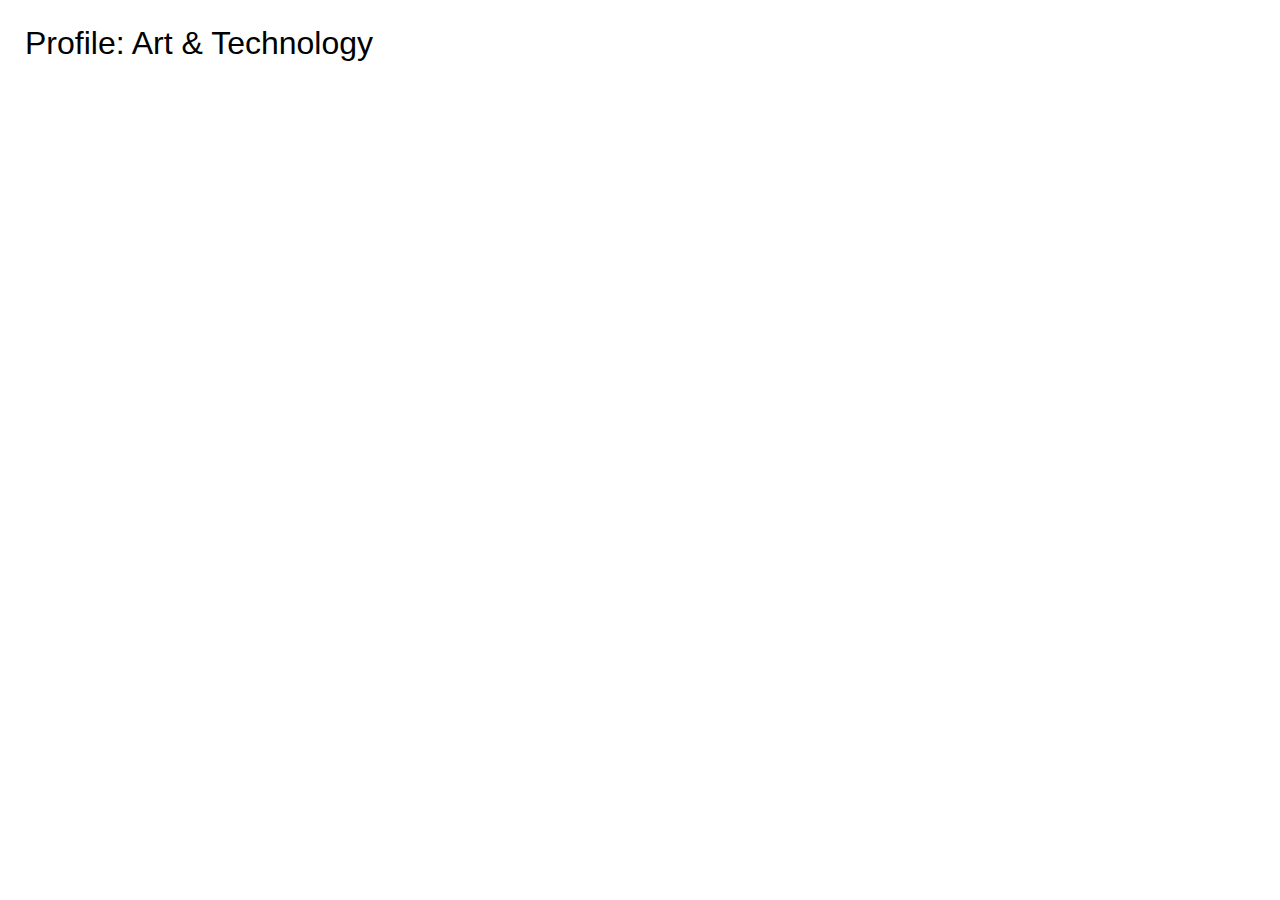
<file: data.html>
<!DOCTYPE html>
<html lang="en">
<head>
    <meta charset="UTF-8">
    <title>My Profile: Hierarchical Edge Bundling</title>
    <script src="https://d3js.org/d3.v7.min.js"></script>
    <style>
        body {
            font-family: "Helvetica Neue", Helvetica, Arial, sans-serif;
            display: grid;
            place-items: center;
            min-height: 100vh;
            background-color: #ffffff;
            margin: 0;
            overflow: hidden; /* Prevent scrollbars */
        }
        h1 {
            font-weight: 300;
            position: absolute;
            top: 20px;
            left: 20px;
            margin: 0;
            z-index: 10;
            background: rgba(255,255,255,0.8);
            padding: 5px;
        }
        #vis-plot {
            width: 100vw;
            height: 100vh;
            display: flex;
            justify-content: center;
            align-items: center;
        }
        /* MODIFIED: Removed grab cursor */
        #vis-plot svg {
            cursor: default;
        }
        /* Tooltip styling */
        .tooltip {
            position: absolute;
            text-align: center;
            padding: 8px;
            font: 12px sans-serif;
            background: #333;
            color: #fff;
            border-radius: 4px;
            pointer-events: none;
            opacity: 0;
            transition: opacity 0.2s;
        }
    </style>
</head>
<body>

    <h1>Profile: Art & Technology</h1>
    <div id="vis-plot"></div>

    <script>
        // --- 1. YOUR REAL DATA ---
        // (Data remains unchanged)
        const data = {
            name: "Me",
            children: [
                {
                    name: "School",
                    children: [
                        { 
                            name: "Undergraduate (CityU)", 
                            imports: [
                                "Me.Artwork.Digital Art", "Me.Artwork.Animation", "Me.Artwork.VFX", "Me.Artwork.Physical Computing",
                                "Me.Skills.Design", "Me.Skills.UI/UX Design", "Me.Skills.Game Design", "Me.Skills.Programming",
                                "Me.Tools.Processing", "Me.Projects.Creative Coding", "Me.Projects.Social Engagement Exhibition"
                            ] 
                        },
                        { 
                            name: "Associate Degree (HKCC)", 
                            imports: [
                                "Me.Tools.C++", "Me.Tools.C", "Me.Tools.Arduino", "Me.Skills.Electronic Connection", 
                                "Me.Skills.Complex Maths", "Me.Skills.Problem Solving", "Me.Artwork.Physical Computing"
                            ] 
                        },
                        { 
                            name: "Online Course", 
                            imports: ["Me.Tools.Python", "Me.Tools.DeepSeek", "Me.Skills.AI Use", "Me.Skills.Cloud Computing"] 
                        }
                    ]
                },
                {
                    name: "Artwork",
                    children: [
                        { name: "Painting", imports: ["Me.Hobbies.Drawing"] },
                        { name: "Sculpture", imports: ["Me.Hobbies.Crafting"] },
                        { name: "Digital Art", imports: ["Me.Tools.Photoshop", "Me.Tools.Illustration"] },
                        { name: "Photography", imports: ["Me.Skills.Basic Camera Operation", "Me.Tools.LightRoom"] },
                        { name: "Art Photography", imports: ["Me.Skills.Basic Camera Operation", "Me.Tools.Photoshop"] },
                        { name: "B&W Photography", imports: ["Me.Tools.LightRoom"] },
                        { name: "Illustration", imports: ["Me.Tools.Illustration", "Me.Tools.Photoshop"] },
                        { name: "Infographic", imports: ["Me.Tools.Indesgin", "Me.Skills.Data Analysis"] },
                        { name: "Animation", imports: ["Me.Tools.After Effect", "Me.Tools.Premiere Pro"] },
                        { name: "VFX", imports: ["Me.Tools.After Effect", "Me.Tools.Davinci Resolve"] },
                        { name: "Art Game", imports: ["Me.Skills.Game Design", "Me.Tools.C#", "Me.Skills.Programming"] },
                        { name: "Physical Computing", imports: ["Me.Tools.Arduino", "Me.Skills.Electronic Connection"] }
                    ]
                },
                {
                    name: "Skills",
                    children: [
                        { name: "Programming", imports: ["Me.Tools.VS Code", "Me.Tools.GitHub", "Me.Tools.Python", "Me.Tools.JavaScript"] },
                        { name: "Design", imports: ["Me.Tools.Figma", "Me.Tools.Photoshop", "Me.Tools.Illustration"] },
                        { name: "Communication", imports: ["Me.Experience.Volunteer Work", "Me.Languages.English", "Me.Languages.Cantonese"] },
                        { name: "Project Management", imports: ["Me.Experience.Video Company (MBP)", "Me.Projects.Social Engagement Exhibition"] },
                        { name: "Data Analysis", imports: ["Me.Tools.Python", "Me.Tools.DeepSeek"] },
                        { name: "Public Speaking", imports: ["Me.Experience.Student Helper", "Me.Experience.Volunteer Work"] },
                        { name: "Writing", imports: ["Me.Tools.Indesgin", "Me.Experience.Freelance"] },
                        { name: "Basic Camera Operation", imports: ["Me.Experience.Video Company (MBP)", "Me.Artwork.Photography"] },
                        { name: "Problem Solving", imports: ["Me.School.Associate Degree (HKCC)", "Me.Projects.Sustainable Arduino"] },
                        { name: "Teamwork", imports: ["Me.Experience.Video Company (MBP)", "Me.Experience.Music Company (JLMusic)"] },
                        { name: "Cloud Computing", imports: ["Me.School.Online Course"] },
                        { name: "UI/UX Design", imports: ["Me.Tools.Figma", "Me.Projects.Personal Website", "Me.Projects.Art Game"] },
                        { name: "Leadership", imports: ["Me.Experience.Student Helper", "Me.Projects.Social Engagement Exhibition"] },
                        { name: "AI Use", imports: ["Me.Tools.DeepSeek", "Me.Tools.Python"] },
                        { name: "Electronic Connection", imports: ["Me.Tools.Arduino", "Me.Projects.Sustainable Arduino"] },
                        { name: "Game Design", imports: ["Me.Tools.C#", "Me.Artwork.Art Game"] },
                        { name: "Floor Plan Drawing", imports: ["Me.Tools.AutoCAD"] },
                        { name: "Complex Maths", imports: ["Me.School.Associate Degree (HKCC)", "Me.Tools.C++"] }
                    ]
                },
                {
                    name: "Experience",
                    children: [
                        { name: "Video Company (MBP)", imports: ["Me.Tools.Premiere Pro", "Me.Tools.After Effect", "Me.Tools.Davinci Resolve", "Me.Skills.Teamwork"] },
                        { name: "Music Company (JLMusic)", imports: ["Me.Hobbies.Guitar", "Me.Skills.Teamwork"] },
                        { name: "Volunteer Work", imports: ["Me.Skills.Public Speaking", "Me.Skills.Communication"] },
                        { name: "Freelance", imports: ["Me.Skills.Design", "Me.Skills.Writing", "Me.Tools.Figma"] },
                        { name: "Student Helper", imports: ["Me.Skills.Leadership", "Me.School.Undergraduate (CityU)"] }
                    ]
                },
                {
                    name: "Tools",
                    children: [
                        { name: "Python", imports: ["Me.Skills.Data Analysis", "Me.Skills.AI Use"] },
                        { name: "C++", imports: ["Me.School.Associate Degree (HKCC)", "Me.Skills.Programming"] },
                        { name: "C#", imports: ["Me.Artwork.Art Game", "Me.Skills.Game Design"] },
                        { name: "C", imports: ["Me.School.Associate Degree (HKCC)"] },
                        { name: "JavaScript", imports: ["Me.Projects.Personal Website", "Me.Projects.Creative Coding"] },
                        { name: "Figma", imports: ["Me.Skills.UI/UX Design", "Me.Projects.Personal Website"] },
                        { name: "VS Code", imports: ["Me.Skills.Programming", "Me.Projects.Creative Coding"] },
                        { name: "GitHub", imports: ["Me.Skills.Programming", "Me.Projects.Personal Website"] },
                        { name: "After Effect", imports: ["Me.Artwork.Animation", "Me.Artwork.VFX"] },
                        { name: "LightRoom", imports: ["Me.Artwork.Photography", "Me.Artwork.B&W Photography"] },
                        { name: "Photoshop", imports: ["Me.Artwork.Digital Art", "Me.Skills.Design"] },
                        { name: "Indesgin", imports: ["Me.Artwork.Infographic", "Me.Skills.Writing"] },
                        { name: "Premiere Pro", imports: ["Me.Experience.Video Company (MBP)"] },
                        { name: "CapCut", imports: ["Me.Hobbies.Photography"] }, // Assumed quick edits
                        { name: "Davinci Resolve", imports: ["Me.Experience.Video Company (MBP)", "Me.Artwork.VFX"] },
                        { name: "Illustration", imports: ["Me.Artwork.Illustration", "Me.Skills.Design"] },
                        { name: "Arduino", imports: ["Me.Projects.Sustainable Arduino", "Me.Skills.Electronic Connection"] },
                        { name: "DeepSeek", imports: ["Me.Skills.AI Use", "Me.School.Online Course"] },
                        { name: "AutoCAD", imports: ["Me.Skills.Floor Plan Drawing"] }
                    ]
                },
                {
                    name: "Projects",
                    children: [
                        { name: "Social Engagement Exhibition", imports: ["Me.Skills.Project Management", "Me.Skills.Leadership", "Me.Skills.Communication"] },
                        { name: "Sustainable Arduino", imports: ["Me.Tools.Arduino", "Me.Skills.Electronic Connection", "Me.Tools.C++"] },
                        { name: "Creative Coding", imports: ["Me.Tools.JavaScript", "Me.School.Undergraduate (CityU)"] },
                        { name: "Personal Website", imports: ["Me.Tools.GitHub", "Me.Tools.VS Code", "Me.Skills.UI/UX Design"] },
                        { name: "Art Game", imports: ["Me.Artwork.Art Game", "Me.Tools.C#"] },
                        { name: "Photo Series", imports: ["Me.Artwork.Photography", "Me.Tools.LightRoom"] }
                    ]
                },
                {
                    name: "Hobbies",
                    children: [
                        { name: "Reading", imports: [] },
                        { name: "Gaming", imports: ["Me.Artwork.Art Game"] },
                        { name: "Hiking", imports: ["Me.Artwork.Photography"] }, // Assumed photography while hiking
                        { name: "Drawing", imports: ["Me.Artwork.Painting"] },
                        { name: "Photography", imports: ["Me.Artwork.Photography"] },
                        { name: "Crafting", imports: ["Me.Artwork.Sculpture"] },
                        { name: "Workout", imports: [] },
                        { name: "Guitar", imports: ["Me.Experience.Music Company (JLMusic)"] }
                    ]
                },
                {
                    name: "Languages",
                    children: [
                        { name: "English", imports: ["Me.Skills.Communication"] },
                        { name: "Cantonese", imports: ["Me.Skills.Communication"] },
                        { name: "Chinese", imports: ["Me.Skills.Communication"] }
                    ]
                }
            ]
        };

        // --- 2. HELPER FUNCTIONS ---
        
        function id(node) {
            return `${node.parent ? id(node.parent) + "." : ""}${node.data.name}`;
        }

        function bilink(root) {
            const map = new Map(root.leaves().map(d => [id(d), d]));
            for (const d of root.leaves()) {
                d.incoming = [];
                d.outgoing = (d.data.imports || []).map(i => {
                    const targetNode = map.get(i);
                    // Log warning if link target is missing (helps debug typos)
                    if (!targetNode) console.warn(`Missing link target: ${i} from ${d.data.name}`);
                    return targetNode ? [d, targetNode] : null;
                }).filter(Boolean);
            }
            for (const d of root.leaves()) {
                for (const o of d.outgoing) {
                    if (o[1]) o[1].incoming.push(o);
                }
            }
            return root;
        }

        // --- 3. CONFIG & COLORS ---
        
        const colorin = "blue";
        const colorout = "gold"; // MODIFIED: Changed "red" to "gold"
        const colornone = "#e8e8e8"; // Slightly darker grey for better visibility
        const width = 1000; // Initial base width calculation
        const radius = width / 2;

        let selectedNode = null; // NEW: Track the clicked node

        // --- 4. BUILD CHART ---

        const tree = d3.cluster()
            .size([2 * Math.PI, radius - 120]); // -120 gives more room for text labels

        const root = tree(bilink(d3.hierarchy(data)
            .sort((a, b) => d3.ascending(a.height, b.height) || d3.ascending(a.data.name, b.data.name))));

        const svg = d3.select("#vis-plot").append("svg")
            .attr("width", "100%")
            .attr("height", "100%")
            .attr("viewBox", [-width / 2, -width / 2, width, width])
            .attr("style", "font: 11px sans-serif;")
            .on("click", resetView); // NEW: Click on background to reset

        // MODIFIED: Added initial transform to center/scale the chart
        const mainGroup = svg.append("g")
            .attr("transform", "scale(0.9)");

        const line = d3.lineRadial()
            .curve(d3.curveBundle.beta(0.85))
            .radius(d => d.y)
            .angle(d => d.x);

        const link = mainGroup.append("g")
            .attr("stroke", colornone)
            .attr("fill", "none")
            .selectAll()
            .data(root.leaves().flatMap(leaf => leaf.outgoing))
            .join("path")
            .style("mix-blend-mode", "multiply")
            .attr("d", ([i, o]) => o ? line(i.path(o)) : null)
            .each(function(d) { if (d) d.path = this; })
            ;

        const node = mainGroup.append("g")
            .selectAll()
            .data(root.leaves())
            .join("g")
            .attr("transform", d => `rotate(${d.x * 180 / Math.PI - 90}) translate(${d.y},0)`)
            .append("text")
            .attr("dy", "0.31em")
            .attr("x", d => d.x < Math.PI ? 6 : -6)
            .attr("text-anchor", d => d.x < Math.PI ? "start" : "end")
            .attr("transform", d => d.x >= Math.PI ? "rotate(180)" : null)
            .text(d => d.data.name)
            .each(function(d) { d.text = this; })
            .on("mouseover", overed)
            .on("mouseout", outed)
            .on("click", clicked) // NEW: Added click handler
            .call(text => text.append("title").text(d => 
                `${d.data.name}\nOutgoing: ${d.outgoing.length}\nIncoming: ${d.incoming.length}`
            ));

        // --- 5. INTERACTION ---

        // MODIFIED: Only run if no node is selected
        function overed(event, d) {
            if (selectedNode) return; // Do nothing if a node is selected

            link.style("mix-blend-mode", null);
            d3.select(d.text).attr("font-weight", "bold").attr("fill", "black");

            d3.selectAll(d.incoming.map(p => p.path)).attr("stroke", colorin).attr("stroke-width", 2).raise();
            d3.selectAll(d.incoming.map(([s]) => s.text)).attr("fill", colorin).attr("font-weight", "bold");
            
            d3.selectAll(d.outgoing.map(p => p.path)).attr("stroke", colorout).attr("stroke-width", 2).raise();
            d3.selectAll(d.outgoing.map(([, t]) => t.text)).attr("fill", colorout).attr("font-weight", "bold");
        }

        // MODIFIED: Only run if no node is selected
        function outed(event, d) {
            if (selectedNode) return; // Do nothing if a node is selected

            link.style("mix-blend-mode", "multiply");
            d3.select(d.text).attr("font-weight", null).attr("fill", null);

            d3.selectAll(d.incoming.map(p => p.path)).attr("stroke", null).attr("stroke-width", null);
            d3.selectAll(d.incoming.map(([s]) => s.text)).attr("fill", null).attr("font-weight", null);
            
            d3.selectAll(d.outgoing.map(p => p.path)).attr("stroke", null).attr("stroke-width", null);
            d3.selectAll(d.outgoing.map(([, t]) => t.text)).attr("fill", null).attr("font-weight", null);
        }

        // NEW: Handle clicking on a node
        function clicked(event, d) {
            event.stopPropagation(); // Prevent background click from firing

            // If clicking the same node, reset view
            if (selectedNode === d) {
                return resetView();
            }

            selectedNode = d; // Set the selected node

            // Fade everything first
            link.style("mix-blend-mode", null)
                .attr("stroke-opacity", 0.1) // Fade links
                .attr("stroke", colornone)  // Reset color
                .attr("stroke-width", 1);  // Reset width
            
            node.attr("opacity", 0.2); // Fade text

            // Then, highlight the selected node and its connections
            d3.select(d.text).attr("font-weight", "bold").attr("fill", "black").attr("opacity", 1);

            d3.selectAll(d.incoming.map(p => p.path)).attr("stroke", colorin).attr("stroke-width", 2).attr("stroke-opacity", 1).raise();
            d3.selectAll(d.incoming.map(([s]) => s.text)).attr("fill", colorin).attr("font-weight", "bold").attr("opacity", 1);
            
            d3.selectAll(d.outgoing.map(p => p.path)).attr("stroke", colorout).attr("stroke-width", 2).attr("stroke-opacity", 1).raise();
            d3.selectAll(d.outgoing.map(([, t]) => t.text)).attr("fill", colorout).attr("font-weight", "bold").attr("opacity", 1);
        }

        // NEW: Reset all styles
        function resetView() {
            selectedNode = null;

            link.style("mix-blend-mode", "multiply")
                .attr("stroke", null) // Reverts to default 'colornone'
                .attr("stroke-width", null) // Reverts to default 1px
                .attr("stroke-opacity", 1); // Reset opacity

            node.attr("fill", null) // Resets text color
                .attr("font-weight", null) // Resets font weight
                .attr("opacity", 1); // Reset opacity
        }


        // --- 6. ZOOM ---
        
        // MODIFIED: All zoom functionality has been removed.
        

    </script>
</body>
</html>
</file>
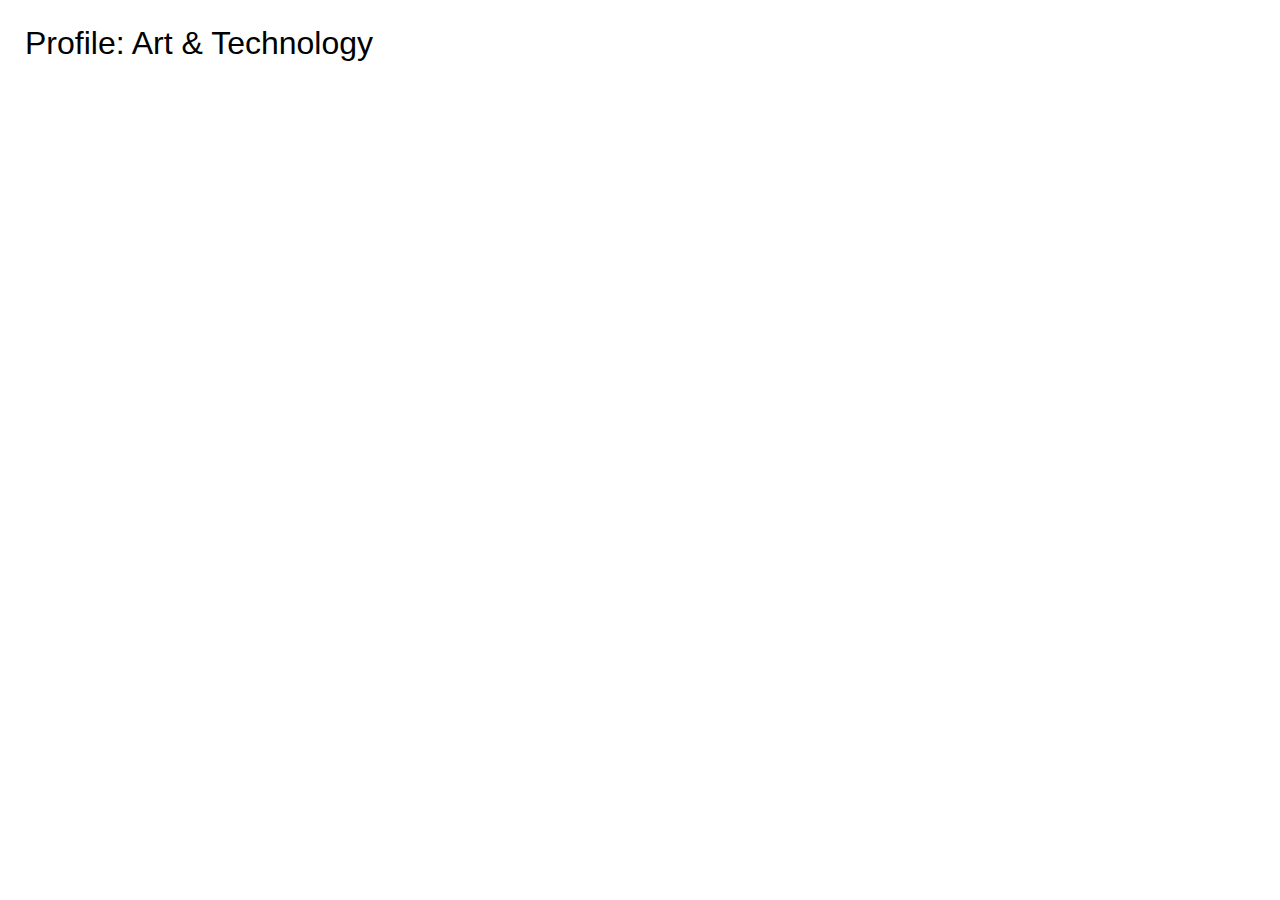
<file: edge.html>
<!DOCTYPE html>
<html lang="en">
<head>
    <meta charset="UTF-8">
    <title>My Profile: Hierarchical Edge Bundling</title>
    <script src="https://d3js.org/d3.v7.min.js"></script>
    <style>
        body {
            font-family: "Helvetica Neue", Helvetica, Arial, sans-serif;
            display: grid;
            place-items: center;
            min-height: 100vh;
            background-color: #ffffff;
            margin: 0;
            overflow: hidden; /* Prevent scrollbars during zoom */
        }
        h1 {
            font-weight: 300;
            position: absolute;
            top: 20px;
            left: 20px;
            margin: 0;
            z-index: 10;
            background: rgba(255,255,255,0.8);
            padding: 5px;
        }
        #vis-plot {
            width: 100vw;
            height: 100vh;
            display: flex;
            justify-content: center;
            align-items: center;
        }
        /* Interactive cursor */
        #vis-plot svg {
            cursor: grab;
        }
        #vis-plot svg:active {
            cursor: grabbing;
        }
        /* Tooltip styling */
        .tooltip {
            position: absolute;
            text-align: center;
            padding: 8px;
            font: 12px sans-serif;
            background: #333;
            color: #fff;
            border-radius: 4px;
            pointer-events: none;
            opacity: 0;
            transition: opacity 0.2s;
        }
    </style>
</head>
<body>

    <h1>Profile: Art & Technology</h1>
    <div id="vis-plot"></div>

    <script>
        // --- 1. YOUR REAL DATA ---
        // Logic applied: 
        // CityU -> Art, Design, Web, Creative Tools
        // HKCC -> C/C++, Electronics, Math, Engineering logic
        
        const data = {
            name: "Me",
            children: [
                {
                    name: "School",
                    children: [
                        { 
                            name: "Undergraduate (CityU)", 
                            imports: [
                                "Me.Artwork.Digital Art", "Me.Artwork.Animation", "Me.Artwork.VFX", "Me.Artwork.Physical Computing",
                                "Me.Skills.Design", "Me.Skills.UI/UX Design", "Me.Skills.Game Design", "Me.Skills.Programming",
                                "Me.Tools.Processing", "Me.Projects.Creative Coding", "Me.Projects.Social Engagement Exhibition"
                            ] 
                        },
                        { 
                            name: "Associate Degree (HKCC)", 
                            imports: [
                                "Me.Tools.C++", "Me.Tools.C", "Me.Tools.Arduino", "Me.Skills.Electronic Connection", 
                                "Me.Skills.Complex Maths", "Me.Skills.Problem Solving", "Me.Artwork.Physical Computing"
                            ] 
                        },
                        { 
                            name: "Online Course", 
                            imports: ["Me.Tools.Python", "Me.Tools.DeepSeek", "Me.Skills.AI Use", "Me.Skills.Cloud Computing"] 
                        }
                    ]
                },
                {
                    name: "Artwork",
                    children: [
                        { name: "Painting", imports: ["Me.Hobbies.Drawing"] },
                        { name: "Sculpture", imports: ["Me.Hobbies.Crafting"] },
                        { name: "Digital Art", imports: ["Me.Tools.Photoshop", "Me.Tools.Illustration"] },
                        { name: "Photography", imports: ["Me.Skills.Basic Camera Operation", "Me.Tools.LightRoom"] },
                        { name: "Art Photography", imports: ["Me.Skills.Basic Camera Operation", "Me.Tools.Photoshop"] },
                        { name: "B&W Photography", imports: ["Me.Tools.LightRoom"] },
                        { name: "Illustration", imports: ["Me.Tools.Illustration", "Me.Tools.Photoshop"] },
                        { name: "Infographic", imports: ["Me.Tools.Indesgin", "Me.Skills.Data Analysis"] },
                        { name: "Animation", imports: ["Me.Tools.After Effect", "Me.Tools.Premiere Pro"] },
                        { name: "VFX", imports: ["Me.Tools.After Effect", "Me.Tools.Davinci Resolve"] },
                        { name: "Art Game", imports: ["Me.Skills.Game Design", "Me.Tools.C#", "Me.Skills.Programming"] },
                        { name: "Physical Computing", imports: ["Me.Tools.Arduino", "Me.Skills.Electronic Connection"] }
                    ]
                },
                {
                    name: "Skills",
                    children: [
                        { name: "Programming", imports: ["Me.Tools.VS Code", "Me.Tools.GitHub", "Me.Tools.Python", "Me.Tools.JavaScript"] },
                        { name: "Design", imports: ["Me.Tools.Figma", "Me.Tools.Photoshop", "Me.Tools.Illustration"] },
                        { name: "Communication", imports: ["Me.Experience.Volunteer Work", "Me.Languages.English", "Me.Languages.Cantonese"] },
                        { name: "Project Management", imports: ["Me.Experience.Video Company (MBP)", "Me.Projects.Social Engagement Exhibition"] },
                        { name: "Data Analysis", imports: ["Me.Tools.Python", "Me.Tools.DeepSeek"] },
                        { name: "Public Speaking", imports: ["Me.Experience.Student Helper", "Me.Experience.Volunteer Work"] },
                        { name: "Writing", imports: ["Me.Tools.Indesgin", "Me.Experience.Freelance"] },
                        { name: "Basic Camera Operation", imports: ["Me.Experience.Video Company (MBP)", "Me.Artwork.Photography"] },
                        { name: "Problem Solving", imports: ["Me.School.Associate Degree (HKCC)", "Me.Projects.Sustainable Arduino"] },
                        { name: "Teamwork", imports: ["Me.Experience.Video Company (MBP)", "Me.Experience.Music Company (JLMusic)"] },
                        { name: "Cloud Computing", imports: ["Me.School.Online Course"] },
                        { name: "UI/UX Design", imports: ["Me.Tools.Figma", "Me.Projects.Personal Website", "Me.Projects.Art Game"] },
                        { name: "Leadership", imports: ["Me.Experience.Student Helper", "Me.Projects.Social Engagement Exhibition"] },
                        { name: "AI Use", imports: ["Me.Tools.DeepSeek", "Me.Tools.Python"] },
                        { name: "Electronic Connection", imports: ["Me.Tools.Arduino", "Me.Projects.Sustainable Arduino"] },
                        { name: "Game Design", imports: ["Me.Tools.C#", "Me.Artwork.Art Game"] },
                        { name: "Floor Plan Drawing", imports: ["Me.Tools.AutoCAD"] },
                        { name: "Complex Maths", imports: ["Me.School.Associate Degree (HKCC)", "Me.Tools.C++"] }
                    ]
                },
                {
                    name: "Experience",
                    children: [
                        { name: "Video Company (MBP)", imports: ["Me.Tools.Premiere Pro", "Me.Tools.After Effect", "Me.Tools.Davinci Resolve", "Me.Skills.Teamwork"] },
                        { name: "Music Company (JLMusic)", imports: ["Me.Hobbies.Guitar", "Me.Skills.Teamwork"] },
                        { name: "Volunteer Work", imports: ["Me.Skills.Public Speaking", "Me.Skills.Communication"] },
                        { name: "Freelance", imports: ["Me.Skills.Design", "Me.Skills.Writing", "Me.Tools.Figma"] },
                        { name: "Student Helper", imports: ["Me.Skills.Leadership", "Me.School.Undergraduate (CityU)"] }
                    ]
                },
                {
                    name: "Tools",
                    children: [
                        { name: "Python", imports: ["Me.Skills.Data Analysis", "Me.Skills.AI Use"] },
                        { name: "C++", imports: ["Me.School.Associate Degree (HKCC)", "Me.Skills.Programming"] },
                        { name: "C#", imports: ["Me.Artwork.Art Game", "Me.Skills.Game Design"] },
                        { name: "C", imports: ["Me.School.Associate Degree (HKCC)"] },
                        { name: "JavaScript", imports: ["Me.Projects.Personal Website", "Me.Projects.Creative Coding"] },
                        { name: "Figma", imports: ["Me.Skills.UI/UX Design", "Me.Projects.Personal Website"] },
                        { name: "VS Code", imports: ["Me.Skills.Programming", "Me.Projects.Creative Coding"] },
                        { name: "GitHub", imports: ["Me.Skills.Programming", "Me.Projects.Personal Website"] },
                        { name: "After Effect", imports: ["Me.Artwork.Animation", "Me.Artwork.VFX"] },
                        { name: "LightRoom", imports: ["Me.Artwork.Photography", "Me.Artwork.B&W Photography"] },
                        { name: "Photoshop", imports: ["Me.Artwork.Digital Art", "Me.Skills.Design"] },
                        { name: "Indesgin", imports: ["Me.Artwork.Infographic", "Me.Skills.Writing"] },
                        { name: "Premiere Pro", imports: ["Me.Experience.Video Company (MBP)"] },
                        { name: "CapCut", imports: ["Me.Hobbies.Photography"] }, // Assumed quick edits
                        { name: "Davinci Resolve", imports: ["Me.Experience.Video Company (MBP)", "Me.Artwork.VFX"] },
                        { name: "Illustration", imports: ["Me.Artwork.Illustration", "Me.Skills.Design"] },
                        { name: "Arduino", imports: ["Me.Projects.Sustainable Arduino", "Me.Skills.Electronic Connection"] },
                        { name: "DeepSeek", imports: ["Me.Skills.AI Use", "Me.School.Online Course"] },
                        { name: "AutoCAD", imports: ["Me.Skills.Floor Plan Drawing"] }
                    ]
                },
                {
                    name: "Projects",
                    children: [
                        { name: "Social Engagement Exhibition", imports: ["Me.Skills.Project Management", "Me.Skills.Leadership", "Me.Skills.Communication"] },
                        { name: "Sustainable Arduino", imports: ["Me.Tools.Arduino", "Me.Skills.Electronic Connection", "Me.Tools.C++"] },
                        { name: "Creative Coding", imports: ["Me.Tools.JavaScript", "Me.School.Undergraduate (CityU)"] },
                        { name: "Personal Website", imports: ["Me.Tools.GitHub", "Me.Tools.VS Code", "Me.Skills.UI/UX Design"] },
                        { name: "Art Game", imports: ["Me.Artwork.Art Game", "Me.Tools.C#"] },
                        { name: "Photo Series", imports: ["Me.Artwork.Photography", "Me.Tools.LightRoom"] }
                    ]
                },
                {
                    name: "Hobbies",
                    children: [
                        { name: "Reading", imports: [] },
                        { name: "Gaming", imports: ["Me.Artwork.Art Game"] },
                        { name: "Hiking", imports: ["Me.Artwork.Photography"] }, // Assumed photography while hiking
                        { name: "Drawing", imports: ["Me.Artwork.Painting"] },
                        { name: "Photography", imports: ["Me.Artwork.Photography"] },
                        { name: "Crafting", imports: ["Me.Artwork.Sculpture"] },
                        { name: "Workout", imports: [] },
                        { name: "Guitar", imports: ["Me.Experience.Music Company (JLMusic)"] }
                    ]
                },
                {
                    name: "Languages",
                    children: [
                        { name: "English", imports: ["Me.Skills.Communication"] },
                        { name: "Cantonese", imports: ["Me.Skills.Communication"] },
                        { name: "Chinese", imports: ["Me.Skills.Communication"] }
                    ]
                }
            ]
        };

        // --- 2. HELPER FUNCTIONS ---
        
        function id(node) {
            return `${node.parent ? id(node.parent) + "." : ""}${node.data.name}`;
        }

        function bilink(root) {
            const map = new Map(root.leaves().map(d => [id(d), d]));
            for (const d of root.leaves()) {
                d.incoming = [];
                d.outgoing = (d.data.imports || []).map(i => {
                    const targetNode = map.get(i);
                    // Log warning if link target is missing (helps debug typos)
                    if (!targetNode) console.warn(`Missing link target: ${i} from ${d.data.name}`);
                    return targetNode ? [d, targetNode] : null;
                }).filter(Boolean);
            }
            for (const d of root.leaves()) {
                for (const o of d.outgoing) {
                    if (o[1]) o[1].incoming.push(o);
                }
            }
            return root;
        }

        // --- 3. CONFIG & COLORS ---
        
        const colorin = "blue";
        const colorout = "red";
        const colornone = "#e8e8e8"; // Slightly darker grey for better visibility
        const width = 1000; // Initial base width calculation
        const radius = width / 2;

        // --- 4. BUILD CHART ---

        const tree = d3.cluster()
            .size([2 * Math.PI, radius - 120]); // -120 gives more room for text labels

        const root = tree(bilink(d3.hierarchy(data)
            .sort((a, b) => d3.ascending(a.height, b.height) || d3.ascending(a.data.name, b.data.name))));

        const svg = d3.select("#vis-plot").append("svg")
            .attr("width", "100%")
            .attr("height", "100%")
            .attr("viewBox", [-width / 2, -width / 2, width, width])
            .attr("style", "font: 11px sans-serif;");

        const mainGroup = svg.append("g");

        const line = d3.lineRadial()
            .curve(d3.curveBundle.beta(0.85))
            .radius(d => d.y)
            .angle(d => d.x);

        const link = mainGroup.append("g")
            .attr("stroke", colornone)
            .attr("fill", "none")
            .selectAll()
            .data(root.leaves().flatMap(leaf => leaf.outgoing))
            .join("path")
            .style("mix-blend-mode", "multiply")
            .attr("d", ([i, o]) => o ? line(i.path(o)) : null)
            .each(function(d) { if (d) d.path = this; })
            .on("mouseover", (event, d) => { if (d) overed(event, d[0]); })
            .on("mouseout", (event, d) => { if (d) outed(event, d[0]); });

        const node = mainGroup.append("g")
            .selectAll()
            .data(root.leaves())
            .join("g")
            .attr("transform", d => `rotate(${d.x * 180 / Math.PI - 90}) translate(${d.y},0)`)
            .append("text")
            .attr("dy", "0.31em")
            .attr("x", d => d.x < Math.PI ? 6 : -6)
            .attr("text-anchor", d => d.x < Math.PI ? "start" : "end")
            .attr("transform", d => d.x >= Math.PI ? "rotate(180)" : null)
            .text(d => d.data.name)
            .each(function(d) { d.text = this; })
            .on("mouseover", overed)
            .on("mouseout", outed)
            .call(text => text.append("title").text(d => 
                `${d.data.name}\nOutgoing: ${d.outgoing.length}\nIncoming: ${d.incoming.length}`
            ));

        // --- 5. INTERACTION ---

        function overed(event, d) {
            link.style("mix-blend-mode", null);
            d3.select(d.text).attr("font-weight", "bold").attr("fill", "black");

            d3.selectAll(d.incoming.map(p => p.path)).attr("stroke", colorin).attr("stroke-width", 2).raise();
            d3.selectAll(d.incoming.map(([s]) => s.text)).attr("fill", colorin).attr("font-weight", "bold");
            
            d3.selectAll(d.outgoing.map(p => p.path)).attr("stroke", colorout).attr("stroke-width", 2).raise();
            d3.selectAll(d.outgoing.map(([, t]) => t.text)).attr("fill", colorout).attr("font-weight", "bold");
        }

        function outed(event, d) {
            link.style("mix-blend-mode", "multiply");
            d3.select(d.text).attr("font-weight", null).attr("fill", null);

            d3.selectAll(d.incoming.map(p => p.path)).attr("stroke", null).attr("stroke-width", null);
            d3.selectAll(d.incoming.map(([s]) => s.text)).attr("fill", null).attr("font-weight", null);
            
            d3.selectAll(d.outgoing.map(p => p.path)).attr("stroke", null).attr("stroke-width", null);
            d3.selectAll(d.outgoing.map(([, t]) => t.text)).attr("fill", null).attr("font-weight", null);
        }

        // --- 6. ZOOM ---
        
        const zoom = d3.zoom()
            .scaleExtent([0.1, 4])
            .on("zoom", (event) => mainGroup.attr("transform", event.transform));

        svg.call(zoom);
        
        // Center the view initially
        svg.call(zoom.transform, d3.zoomIdentity.scale(0.9));

    </script>
</body>
</html>
</file>
